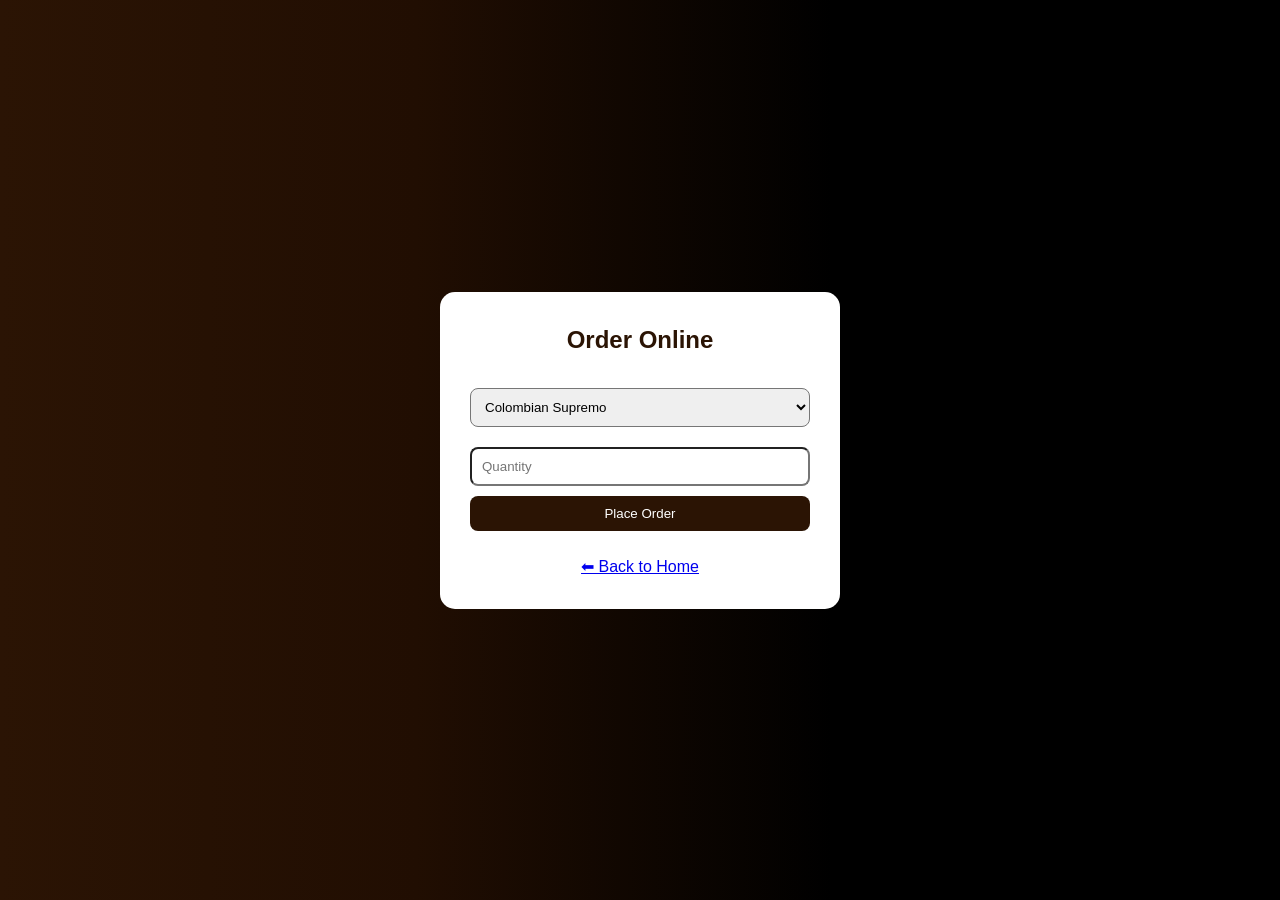
<file: order .html>
<!DOCTYPE html>
<html lang="en">
<head>
<meta charset="UTF-8">
<meta name="viewport" content="width=device-width, initial-scale=1.0">
<title>Order Online</title>
<link rel="stylesheet" href="coffee.css">

<style>

body{
display:flex;
justify-content:center;
align-items:center;
height:100vh;
}

.order-box{
background:white;
padding:30px;
border-radius:15px;
width:400px;
text-align:center;
}

.order-box h2{
color:#2b1404;
margin-bottom:20px;
}

select,input{
width:100%;
padding:10px;
margin:10px 0;
border-radius:8px;
}

button{
width:100%;
padding:10px;
background:#2b1404;
color:white;
border:none;
border-radius:8px;
cursor:pointer;
}

button:hover{
background:#7a6142;
}

</style>

</head>

<body>

<div class="order-box">

<h2>Order Online</h2>

<select id="coffee">

<option>Colombian Supremo</option>

<option>Vanilla Coffee Shake</option>

<option>Arabic Coffee</option>

</select>

<input type="number" id="qty" placeholder="Quantity">

<button onclick="orderCoffee()">Place Order</button>

<br><br>

<a href="coffee.html">⬅ Back to Home</a>

</div>

<script>

function orderCoffee(){

let coffee=document.getElementById("coffee").value;

let qty=document.getElementById("qty").value;

if(qty==""){
alert("Please enter quantity");
return;
}

alert("Your order has been placed!\n\nCoffee: "+coffee+"\nQuantity: "+qty);

}

</script>
</body>
</html>

</body>

</html>
</file>
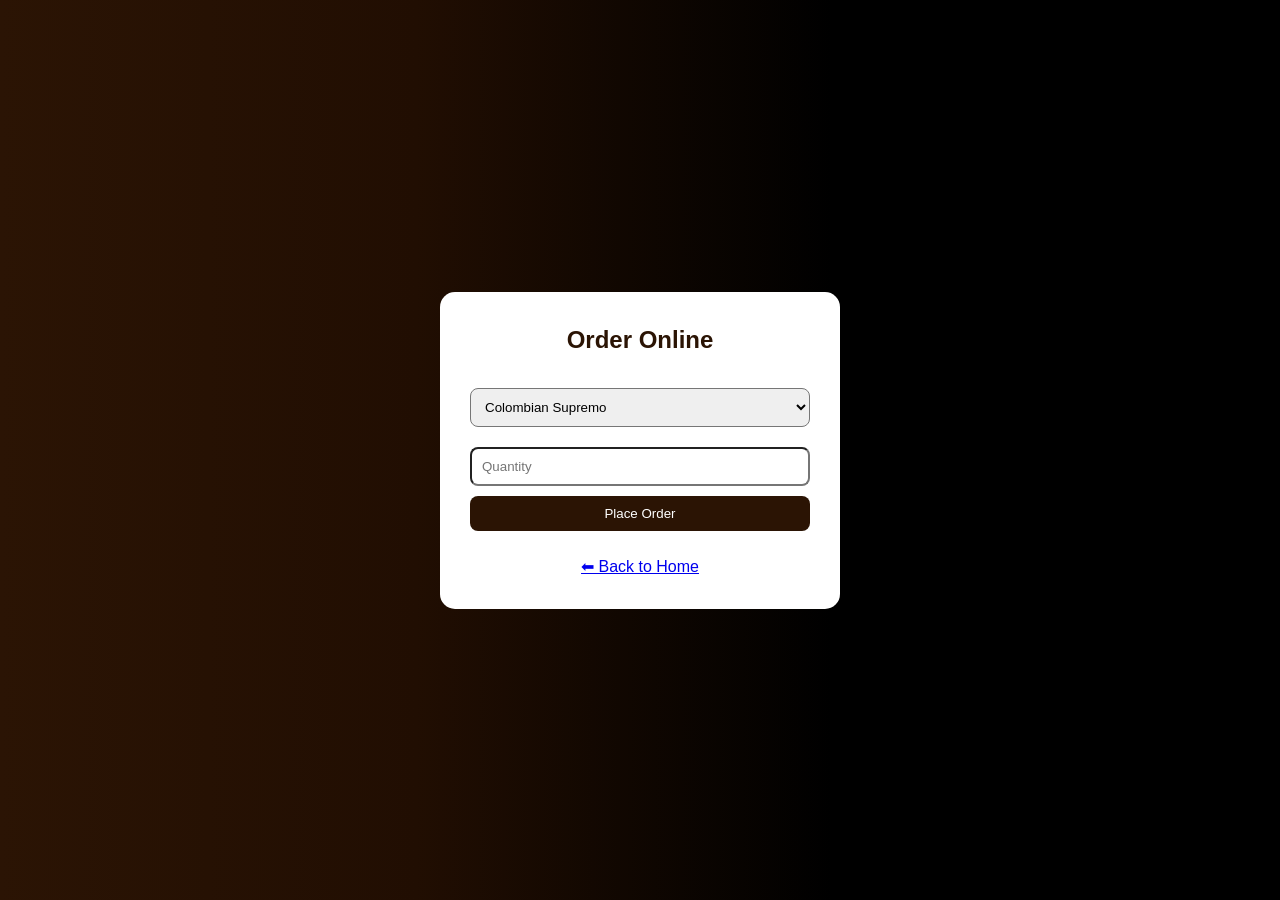
<file: order.html>
<!DOCTYPE html>
<html lang="en">
<head>
<meta charset="UTF-8">
<meta name="viewport" content="width=device-width, initial-scale=1.0">
<title>Order Online</title>
<link rel="stylesheet" href="coffee.css">

<style>

body{
display:flex;
justify-content:center;
align-items:center;
height:100vh;
}

.order-box{
background:white;
padding:30px;
border-radius:15px;
width:400px;
text-align:center;
}

.order-box h2{
color:#2b1404;
margin-bottom:20px;
}

select,input{
width:100%;
padding:10px;
margin:10px 0;
border-radius:8px;
}

button{
width:100%;
padding:10px;
background:#2b1404;
color:white;
border:none;
border-radius:8px;
cursor:pointer;
}

button:hover{
background:#7a6142;
}

</style>

</head>

<body>

<div class="order-box">

<h2>Order Online</h2>

<select id="coffee">

<option>Colombian Supremo</option>

<option>Vanilla Coffee Shake</option>

<option>Arabic Coffee</option>

</select>

<input type="number" id="qty" placeholder="Quantity">

<button onclick="orderCoffee()">Place Order</button>

<br><br>

<a href="coffee.html">⬅ Back to Home</a>

</div>

<script>

function orderCoffee(){

let coffee=document.getElementById("coffee").value;

let qty=document.getElementById("qty").value;

if(qty==""){
alert("Please enter quantity");
return;
}

alert("Your order has been placed!\n\nCoffee: "+coffee+"\nQuantity: "+qty);

}

</script>
</body>
</html>
</file>
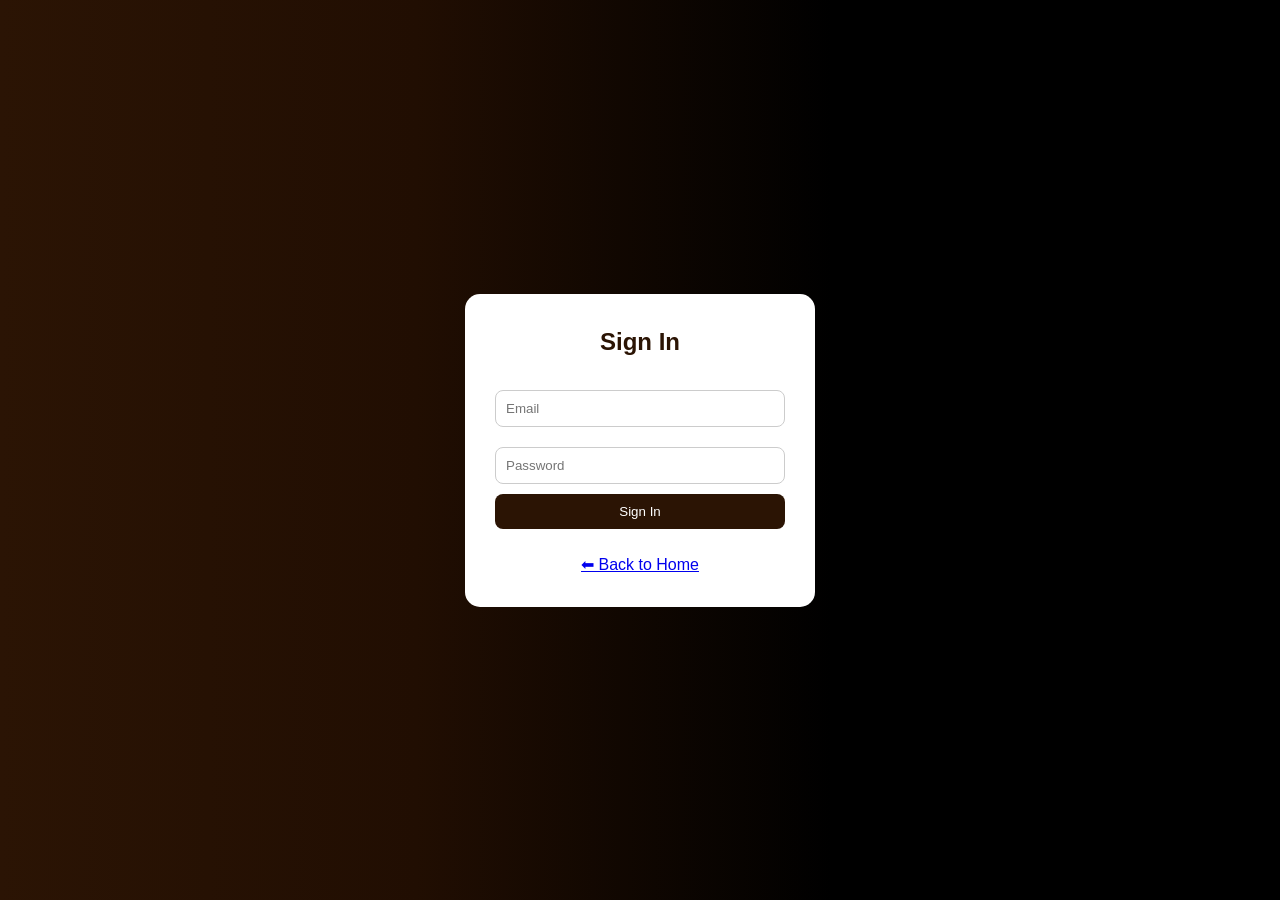
<file: signin.html>
<!DOCTYPE html>
<html lang="en">
<head>
<meta charset="UTF-8">
<meta name="viewport" content="width=device-width, initial-scale=1.0">
<title>Sign In</title>
<link rel="stylesheet" href="coffee.css">
<style>
body{
    display:flex;
    justify-content:center;
    align-items:center;
    height:100vh;
}
.login-box{
    background:#fff;
    padding:30px;
    border-radius:15px;
    width:350px;
    text-align:center;
}
.login-box h2{
    color:#2b1404;
    margin-bottom:20px;
}
.login-box input{
    width:100%;
    padding:10px;
    margin:10px 0;
    border:1px solid #ccc;
    border-radius:8px;
}
.login-box button{
    width:100%;
    padding:10px;
    background:#2b1404;
    color:white;
    border:none;
    border-radius:8px;
    cursor:pointer;
}
.login-box button:hover{
    background:#7a6142;
}
</style>
</head>

<body>

<div class="login-box">
<h2>Sign In</h2>

<input type="email" id="email" placeholder="Email">

<input type="password" id="password" placeholder="Password">

<button onclick="login()">Sign In</button>

<br><br>

<a href="coffee.html">⬅ Back to Home</a>

</div>

<script>
function login(){

let email=document.getElementById("email").value;
let password=document.getElementById("password").value;

if(email=="admin@gmail.com" && password=="123456"){
alert("Login Successful");
window.location.href="coffee.html";
}
else{
alert("Wrong Email or Password");
}

}
</script>
</body>
</html>
</file>
<file: coffee.css>
*{
    margin: 0;
    padding: 0;
    box-sizing: border-box;
}

:root{
    --coffee-dark: black;
    --coffee-medium: #210e02;
    --coffee-light:#7a6142 ;
    --Coffee-cream: #505040;
    --coffee-accent: #2b1404;
    --coffee-gold:#D4AF37;
    --text-dark: black;
    --text-light: #7a6142;
    --text-medium: #210e02;

    /*  Border radius */
    --border-radius-s: 8px;
    --border-radius-m: 30px;
    --border-radius-circle: 50%

    /*   font size  */
    --font-size-s: 0.9rem;
    --font-size-n: 1rem;
    --font-size-m: 1.12rem;
    --font-size-1: 1.5rem;
    --font-size-x1: 2rem;
    --font-size-xx1: 2.3rem;
     
    /*  font  weight  */
     
    --font-weight-normal: 400;
    --font-weight-medium: 500;
    --font-weight-semibold: 600;
    --font-weight-bold: 700;


    /* site max width  */
    --site-max-width: 1300px;
   }



   html,body{
    scroll-behavior: smooth;
   }



body{
    font-family:'Franklin Gothic Medium', 'Arial Narrow', Arial, sans-serif;
    background: linear-gradient(90deg, var(--coffee-accent), var(--coffee-medium) ,black 65%);
    color: var(--text-dark);
    
    line-height: 1.5;
}
.container{
    width: 90%;
    max-width: 1200px;
    margin: 0 auto;
}

header{
    position: fixed;
    top: 0;
    left: 0;
    width: 100%;
    background: var(--coffee-dark);
    z-index: 1000;
    padding: 10px 0;
    transition: all 1s ease;
}

 header .container{
    display: flex;
    gap: 20px;
    align-items: center;
    justify-content: space-between;
}

.logo{
    display: flex;
    align-items: center;
    gap: 10px;
    text-decoration: none;
}
.logo-icon{
    color: var(--coffee-gold);
    border: none;
    font-size: 27px;
    transform: scale(1.1);
}

.logo-icon:hover{

    animation: span 1s linear infinite;
}
    @keyframes span{
        from{
            transform: rotate(0deg);
        }
        to{
            transform: rotate(360deg) scale(1.1);
        }
    
    }




 .logo-text{
font-family: "Great Vibes", cursive;
font-weight: bold;
font-size: 25px;
 }
 .logo-text:hover{
    border: none;
 }

 
 nav ul{
    list-style: none;
    display: flex;
    gap: 20px;
 }
 nav a{
    color: var(--coffee-gold);
    text-decoration: none;
    margin: 0 15px;
 }
    nav a:hover{
        border-radius: 40px;
        transition: all 1s linear;
        background: var(--coffee-accent);
        color: rgb(91, 85, 85);
        cursor: pointer;

    }
    /*
    nav a{
        border-bottom: 2px solid transparent;
    }
    nav a:hover{
        border-bottom-color: var(--coffee-gold);
    }
    .nav-button{
        display: flex;
        gap: 20px;
    }*/
        
    .button{
        display: inline-block;
        padding: 10px 20px;
        border-radius: 30px;
        text-decoration: none;
        font-weight: bold;
        transition: all 1s ease;
        cursor: pointer;
        border: none;
        font-size: 15px;
    }
    .button-secondary{
        background: var(--coffee-light);
        color: white;
    
    }
    .button-secondary:hover{
        background: var(--coffee-accent);
        color: var(--coffee-cream);
        transform: translate(-3px);
    }
    .button-primary{
        background: var(--coffee-medium);
        color: white; 
        border: 2px solid var(--coffee-accent);
    }
    .button-primary:hover{
        background: transparent;
        color: var(--coffee-cream);
        transform: translate(-3px)
    }
    .hero{
    display: flex;
    height: 100vh;
    align-items: center;
    position: relative;
    overflow: hidden;
    padding-top: 80px;
    }
    .hero-title{
        color: black;
        font-size: 40px;
        margin-top: 90px;
        font-family: "Great Vibes", cursive;
        font-weight: bold;
         font-style: normal;
}

 .hero-title:hover{
    color: var(--coffee-gold);
    transition: all 1s ease;
    transform: scale(1.05);
    cursor: pointer;

 }
 .hero-button-primary a{
    background: var(--coffee-accent);
 }

 .hero{
    display: flex;
    position: relative;
    align-items: center;
    padding-top: 30px;
    height: 100vh;
    overflow: hidden;
 }
 
 .hero::before{
    content: "";
    position: absolute;
    top:0;
    left:0;
    width: 100%;
    height: 100%;
    background-color: black;
    z-index: -1;
 }
   .coffee-img{
        margin-left: auto;
        display:flex;
        width: 300px;
        height: auto;
        border: transparent;
        top:-323px;
        position: relative;
        margin-right: -400px;
       margin-bottom:  -20px;

    }
    
    
    .coffee-img ::before{
        content: "";
        position: Absolute;
        top:50px;
        left:50px;
        width: 420px;
        height: 100vh;
        background: linear-gradient(90deg, var(--coffee-accent), var(--coffee-medium) ,black 65%);
        z-index: -1;
    }

   .coffee-img:hover{
        cursor: pointer;
        transform: scale(1.05);
        transition: all 1s linear;
    }
       
    .hero-content{
        width: 750px;
        color: var(--coffee-gold);

    }
    .hero-container{
        display: flex;
        align-items: center;
        gap: 50px;
    }

    .hero-subtitle{
        display: flex;
        font-size: 20px;
        color: var(--coffee-light);
        display: flex;
        margin-top: 30px;
        margin-bottom: 60px;
        align-items: center;
        gap: 20px;

    }
    .hero-subtitle::before{
        content: " ";
        width: 50px;
        height: 2px;
        background: var(--coffee-light);
    }

    .hero-title{
        font-size: 40px;
        font-weight: bold;
        color: var(--coffee-light)
    }
    .hero-text{
        font-size: 18px;
        margin-bottom: 50px;
        max-width: 800px;
    }
    .hero-buttons{
        display: flex;
        gap: 20px;
        justify-content: flex-start;
        padding-left: 0;
        
    }
.products{
    background: var(--Coffee-cream);
        color: var(--text-accent);
        padding: 50px 0  100px;
}




    .contact-section{
        background: var(--coffee-light);
        color: var(--text-medium);
        padding: 50px 0  100px;
        
    }
    


   .contact-section .section-content{
    display: flex;
    gap: 48px;
    align-items: center;
    justify-content: space-between;
    margin: 35px auto;
   }
   
   .contact-section .section-content .section-title {
    font-size: 30px;
    font-family: "Great Vibes", cursive;
    font-weight: bold;
    text-align: center;
    margin-top: -350px;
    margin-right: -185px;
    text-align: center;
    justify-content: center;
   }
   
.section-title{
    padding: 0 30px;
    font-weight: var(--font-weight-bold);
    font-size: 100px;
    text-align: center;
    justify-content: center;
    color: var(--coffee-dark);
}

    .section-title:hover{
      color: var(--coffee-gold);
      cursor: pointer;
    
      transform: scale(1.2);

    }
   .contact-section .contact-info-list .contact-info{
    display: flex;
    gap:20px;
    margin: 20px 0;
    align-items: center;
    padding-left: 20px;
   }
   .contact-section .contact-info-list .contact-info i{
    font-size: var(--font-size-m);
   }
   .contact-section .contact-form .form-input{
    width: 100%;
    height:50px;
    padding: 0 15px;
    outline: none;
    margin-bottom: 10px;
    background: var(--coffee-light);
    border-radius: var(--border-radius-s);
    border: 2px solid var(--coffee-medium);
   }
   .contact-section .contact-form .form-input:focus{
    border: 3px solid var(--coffee-accent);
    caret-color: var(--coffee-accent);
    
   }
   .contact-section .contact-form .form-input:hover{
       cursor: pointer;
       transform: translate(-4px);
   }

   .contact-section .contact-form{
    height: 250px;
    padding: 12px;
    resize: vertical;
   }
   .contact-section .contact-form .submit-button{
    background: var(--coffee-medium);
    color: var(--text-light);
    border-radius: var(--border-radius-m);
    border: 1px solid var(--coffee-accent);
    transition: 1s ease;
    padding: 10px 26px;
    
   }
   .contact-section .contact-form .submit-button:hover{
    cursor: pointer;
    transform: translate(-7px);
    color: var(--coffee-gold);

   }
   .menu-section{
    background: var(--coffee-light);
    
   }
   .section-title{
    font-family: "Great Vibes", cursive;
    font-weight: var(--font-weight-bold);
    font-size: var(--font-size-xx1);
   }
   .menu-section .menu-list{
    display: grid;
    grid-template-columns: repeat(3, 1fr);
     flex-wrap: nowrap;
     gap:  110px;
     align-items: center;
     justify-content: space-between;

}
.menu-section .menu-list .menu-item{
 display: flex;
align-items: center;
text-align: center;
flex-direction: column;
justify-content:space-between;
width: calc(100% / 3- 110px);
}
.menu-section  .menu-list  .menu-item .menu-image{
    max-width: 50%;
    aspect-ratio: 1;
    margin-bottom: 20px;

}

.menu-section .menu-list .menu-item .name{
    margin: 12px 0;
    font-size: var(--font-size-1);
    font-weight: var(--font-weight-semibold);
}
.menu-section .menu-image{
    width: 200px;
    height: 200px;
    object-fit: contain;
}
.menu-section .menu-image:hover{
    transform: scale(1.1) translate(2px);
    cursor: pointer;
}
.menu-section .menu-image:hover{
    transition: 1s;
    filter: blur(1px);
}
.section-content  h3{
    font-size: 22px;
    color: var(--coffee-dark);
    font-family: "Great Vibes", cursive;
    font-weight: var(--font-weight-bold);
}
.section-content h3:hover{
    color: var(--coffee-medium);
    cursor: pointer;
    transform:translate(20px);
}

.section-content p{
    font-size: var(--font-size-n);
    font-weight: var(--font-weight-normal);
    color: var(--coffee-medium)
}
.section-content p:hover{
    color: var(--coffee-gold);
    cursor: pointer;

}
.section-content .ratting:hover{
    color: var(--coffee-medium);
    cursor: pointer;
}
.choose-section{
    background: var(--coffee-light);
    
     
}
.choose-content{
    display: grid;
    grid-template-columns: repeat(3, 1fr);
    gap: 110px;
    padding: 0 20px;
    flex-wrap: nowrap;
    align-items: center;
    justify-content: space-between;

}
.choose-section .choose-content .choose-item{
    display: flex;
    align-items: center;
    text-align: center;
    flex-direction: column;
    justify-content:space-between;
    width: calc(100% / 3- 110px);
}
/* ================= Responsive ================= */

@media screen and (max-width:768px){

    .container{
        width:90%;
    }

    /* Header */
    header .container{
        flex-direction:column;
        align-items:center;
        gap:15px;
    }

    nav ul{
        flex-direction:column;
        align-items:center;
        gap:15px;
    }

    .nav-button{
        display:flex;
        flex-direction:column;
        gap:10px;
        margin-top:15px;
    }

    .button{
        width:180px;
        text-align:center;
    }

    /* Hero */
    .hero{
        height:auto;
        padding:120px 0 50px;
    }

    .hero-container,
    .hero-section .container{
        display:flex;
        flex-direction:column;
        align-items:center;
        text-align:center;
    }

    .hero-content{
        width:100%;
    }

    .hero-subtitle{
        justify-content:center;
        margin-bottom:20px;
    }

    .hero-title{
        font-size:35px;
        margin-top:20px;
    }

    .hero-text{
        font-size:16px;
        max-width:100%;
        padding:0 10px;
    }

    .hero-buttons{
        display:flex;
        flex-direction:column;
        align-items:center;
        gap:15px;

        /* إلغاء تنسيق الكمبيوتر */
        padding-left:0;
        margin-right:0;
    }

    .coffee-img{

        /* إلغاء تنسيق الكمبيوتر */
        position:static;
        top:auto;
        right:auto;
        left:auto;
        bottom:auto;
        margin:30px auto;
        width:90%;
        max-width:300px;
        display:block;
    }

    /* Menu */

    .menu-section .menu-list{
        grid-template-columns:1fr;
        gap:35px;
    }

    .menu-section .menu-item{
        width:100%;
    }

    .menu-section .menu-image{
        width:180px;
        height:180px;
    }

    /* Choose */

    .choose-content{
        grid-template-columns:1fr;
        gap:35px;
    }

    /* Contact */

    .contact-section .section-content{
        flex-direction:column;
        text-align:center;
        gap:30px;
    }

    .contact-info{
        justify-content:center;
    }

    .contact-form{
        width:100%;
    }

    .contact-form .form-input{
        width:100%;
    }

    /* Titles */

    .section-title{
        font-size:38px;
    }

    h3{
        font-size:22px;
    }

    p{
        font-size:16px;
    }

    img{
        max-width:100%;
        height:auto;
    }
}
</file>
